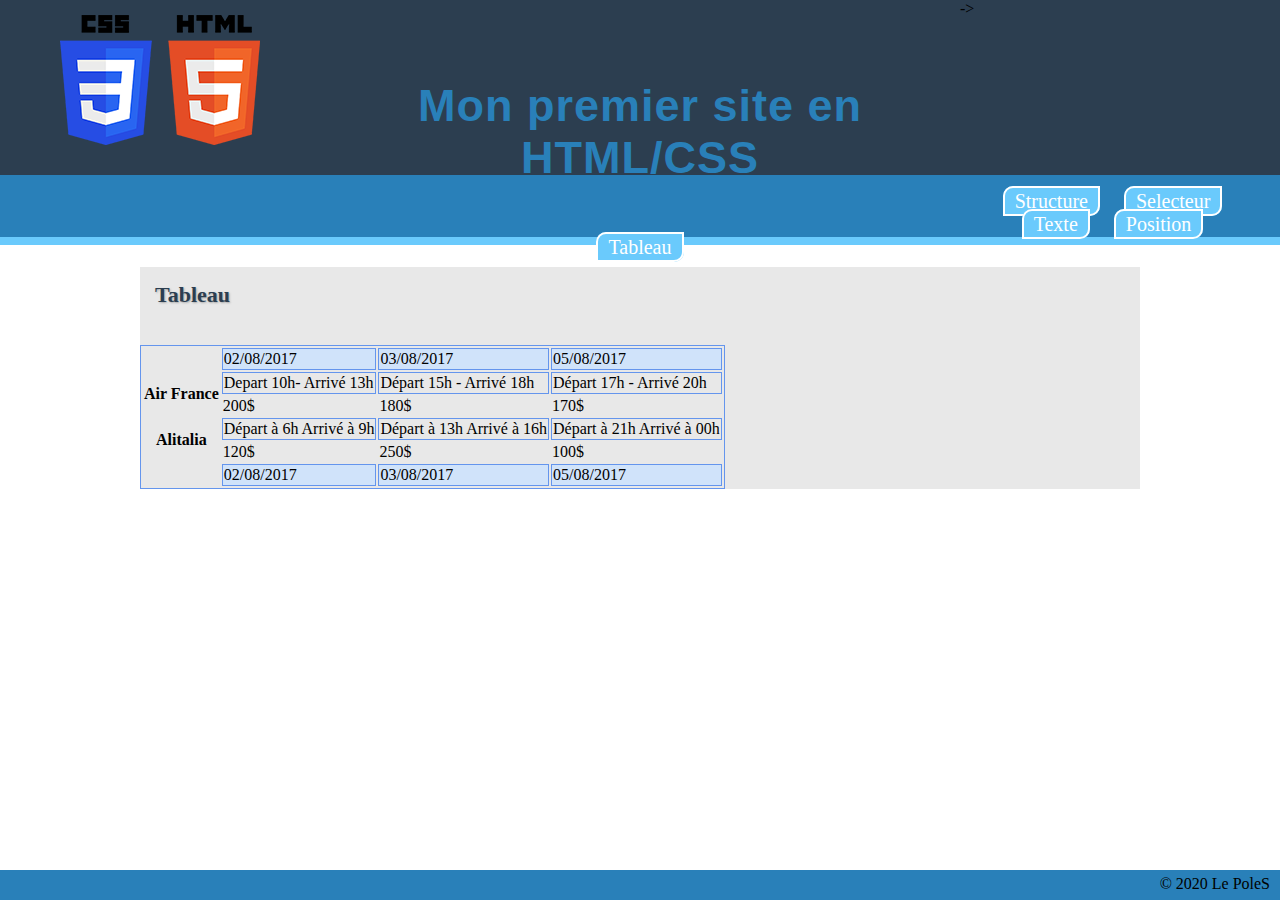
<file: siteMultipages/tableau.html>
<!DOCTYPE html>
<html lang="en">
<head>
    <meta charset="UTF-8">
    <meta name="viewport" content="width=device-width, initial-scale=1.0">
    <link rel="stylesheet" href="CSS/style.css">
    <title>Mon Tableau</title>
</head>
<body>
    <header>
        ->
        <div id="logo">
            <a href="#logo">
                <button type="button">
                    <i class="fas fa-arrow-circle-up"></i>
                </button>
            </a>
            <img src="img/logo.png" alt="logo" />
        </div>

        <div id="slogan">
            <h1>Mon premier site en HTML/CSS</h1>
        </div>

        <div id="social">
            <a href="https://www.instagram.com" target="_blank">
                <i class="fa-brands fa-instagram"></i>
            </a>
            <a href="https://www.facebook.com/" target="_blank">
                <i class="fa-brands fa-facebook"></i>
            </a>
        </div>
        <div class="clear"></div>
    </header>
    <nav>
        <div class="ancreNav"><a href="index.html">Structure</a>
         <a href="selecteur.html">Selecteur</a>
         <a href="texte.html">Texte</a>
         <a href="position.html">Position</a>
         <a href="tableau.html">Tableau</a>
        </div>
    </nav>
    <main>
        <table>
        <h3>Tableau</h3>
        <thead>
            <tr>
            <th></th>
            <td class="ciel">02/08/2017</td>
            <td class="ciel">03/08/2017</td>
            <td class="ciel">05/08/2017</td>
        </tr>
    </thead>
    <tfoot>
        <tr>
            <th></th>
            <td class="ciel">02/08/2017</td>
            <td class="ciel">03/08/2017</td>
            <td class="ciel">05/08/2017</td>
        </tr>
    </tfoot>
    <tbody>
        <tr>
            <th rowspan="2">Air France</th>
            <td class="blanc">Depart 10h- Arrivé 13h</td>
            <td class="blanc">Départ 15h - Arrivé 18h</td>
            <td class="blanc">Départ 17h - Arrivé 20h</td>
            
        </tr>
       <tr>
        <td>200$</td>
        <td>180$</td>
        <td>170$</td>
    </tr>
    <tr>

        <th rowspan="2">Alitalia</th>
        <td class="blanc">Départ à 6h Arrivé à 9h</td>
        <td class="blanc">Départ à 13h Arrivé à 16h</td>
        <td class="blanc">Départ à 21h Arrivé à 00h</td>

    </tr>
    <tr>
        <td>120$</td>
        <td>250$</td>
        <td>100$</td>
    </tr>
       
    </tbody>
   
    
    </table>
    </main>
    <footer>
        <small> &copy; 2020 Le PoleS </small>
    </footer>
</body>
</html>
</file>
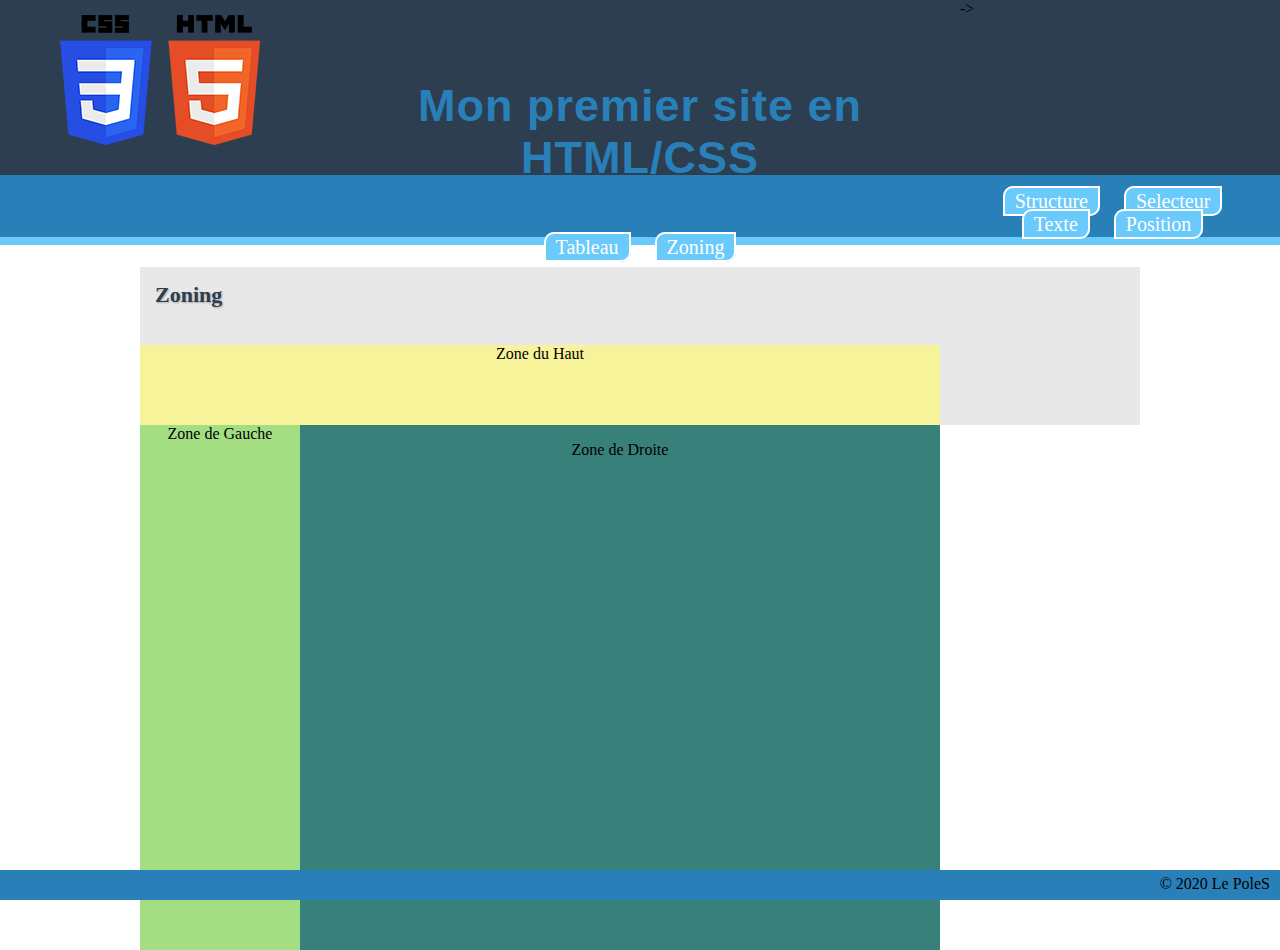
<file: siteMultipages/zoning.html>
<!DOCTYPE html>
<html lang="en">
	<head>
		<meta charset="UTF-8" />
		<meta name="viewport" content="width=device-width, initial-scale=1.0" />
		<link rel="stylesheet" href="CSS/style.css" />
		<title>Document</title>
	</head>
	<body>
		<header>
			->
			<div id="logo">
				<a href="#logo">
					<button type="button">
						<i class="fas fa-arrow-circle-up"></i>
					</button>
				</a>
				<img src="img/logo.png" alt="logo" />
			</div>

			<div id="slogan">
				<h1>Mon premier site en HTML/CSS</h1>
			</div>

			<div id="social">
				<a href="https://www.instagram.com" target="_blank">
					<i class="fa-brands fa-instagram"></i>
				</a>
				<a href="https://www.facebook.com/" target="_blank">
					<i class="fa-brands fa-facebook"></i>
				</a>
			</div>
			<div class="clear"></div>
		</header>
		<nav>
			<div class="ancreNav">
				<a href="index.html">Structure</a>
				<a href="selecteur.html">Selecteur</a>
				<a href="texte.html">Texte</a>
				<a href="position.html">Position</a>
				<a href="tableau.html">Tableau</a>
				<a href="zoning.html">Zoning</a>
			</div>
		</nav>
		<main>
			<h3>Zoning</h3>
			<div id="Haut">
				<p>Zone du Haut</p>
			</div>
			<aside>
				<div id="Gauche">
					<p>Zone de Gauche</p>
				</div>
			</aside>

            <div id="Droite">
                <p>Zone de Droite</p>
            </div>
		</main>
		<footer>
			<small> &copy; 2020 Le PoleS </small>
		</footer>
	</body>
</html>
</file>
<file: siteMultipages/CSS/style.css>
* {
	box-sizing: border-box;
}
html,
body,
div,
small,
footer {
	margin: 0;
	padding: 0;
	border: 0;
	font-size: 100%;
	font: inherit;
	vertical-align: baseline;
}
header {
	background: #2c3e50;
	height: 175px;
}
h1 {
	color: #2980b9;
	font-size: 45px;
	text-align: center;
	letter-spacing: 1px;
	font-family: "Anton", sans-serif;
}
h2 {
	font-size: 35px;
	color: #2c3e50;
	padding: 20px;
	font-weight: bold;
	text-shadow: 1px 1px 2px #aaa;
}
h3 {
	font-size: 22px;
	color: #2c3e50;
	padding: 15px;
	text-shadow: 1px 1px 2px #aaa;
}
#logo {
	float: left;
	width: 25%;
	padding: 15px;
	text-align: center;
}
#slogan {
	float: left;
	width: 50%;
	padding-top: 50px;
}
#social {
	float: left;
	width: 25%;
}
#social i {
	font-size: 30px;
	text-align: right;
	padding: 15px 30px 0 0;
	display: block;
}
header a {
	color: #2980b9;
	text-decoration: none;
}
button {
	position: fixed;
	bottom: 40px;
	right: 20px;
	border: none;
	background: transparent;
	font-size: 350%;
	color: #2d5c7f;
	cursor: pointer;
}
nav {
	background: #2980b9;
	height: 70px;
	border-bottom: 8px solid #6acafc;
	text-align: center;
	padding: 15px;
}
nav a {
	margin: 10px;
	padding: 2px 10px;
	border-radius: 10px 0px;
	border: 2px solid white;
	background: #6acafc;
	color: #fff;
	text-decoration: none;
	font-size: 20px;
	font-family: oswald;
	transition: 0.5s;
}
nav a:hover {
	background: #a6d6c3;
	color: white;
}
footer {
	background: #2980b9;
	height: 30px;
	text-align: right;
	padding: 5px 10px;
	position: fixed;
	bottom: 0;
	width: 100%;
}
main {
	background: rgba(178, 178, 178, 0.3);
	width: 1000px;
	margin: 0 auto;
}
section {
	margin-top: 50px;
	padding: 20px;
}
blockquote {
	font-style: italic;
	font-size: 120%;
}
strong {
	font-weight: bold;
}
.clear {
	clear: both;
}
.select p {
	color: red;
}
.select p:first-of-type,
.select p:last-of-type {
	color: pink;
}
.select p:nth-of-type(5),
.select p:nth-of-type(6) {
	color: black;
}
.select div:not(.zoneB) {
	font-weight: bold;
}
.select .zoneA {
	color: #f56f56;
}
.select .zoneB {
	color: #996633;
}
.select .zoneB .couleurBleu {
	color: blue;
	font-size: 16px;
}
.select #zoneC {
	color: #98f32f;
}
.select #zoneD span {
	color: #32ff32;
	font-size: 30px;
	font-style: italic;
}
.imageFond {
	background: #000 url(../img/fond.jpg) no-repeat;
	background-size: cover;
}
.imageFond p {
	width: 75%;
	margin: 100px auto 200px auto;
	background: rgba(255, 255, 255, 0.6);
	padding: 20px;
	font-size: 120%;
	border-radius: 10px;
}
figure {
	margin: auto;
	width: 250px;
	display: block;
	background-color: rgba(0, 0, 0, 0.678);
}
figcaption {
	color: white;
	text-align: center;
	padding: 2px;
	font-style: oblique;
}
.rotationImg {
	text-align: center;
}
.image {
	margin: 20px;
	border: 5px solid #eee;
	/*rgba sera utiliser dans ce cas pour cree une ombre à mon image*/
	box-shadow: 4px 4px 4px rgba(0, 0, 0, 0.2);
	transition: 1s;
}
.image:hover {
	transform: rotate(-7deg);
	border: 15px solid #eee;
}
.rotation360:hover {
	transform: rotate(-360deg);
}
.centre {
	border: 1px solid black;
	width: 505px;
	height: 125px;
	background-color: #33cccc;
}
.jaune {
	width: 100px;
	height: 100px;
	background-color: yellow;
	position: absolute;
	left: 45px;
}
.absolute {
	position: absolute;
	top: 24%;
}
.cent {
	width: 100%;
	padding: 20px;
	font-size: 22px;
	
}

.ciel{
	
	border: 1px solid #6495ED;
	background-color: #D0E3FA;
	border-collapse: collapse;
}
td{
	
	
}
.blanc{
	border: 1px solid #6495ED;
}
table{
	border: 1px solid #6495ED;
}
#Haut{
	width: 800px;
	height: 80px;
	background-color: #F7F39A;
	
	text-align: center;
}

#Gauche{
	background-color: #A3DE83;
	height: 525px;
	width: 160px;
	text-align: center;
	float: left;
	
	
	
}
#Gauche p{
	margin: 0px;
}
#Droite{
	background-color: #38817A;
	width: 640px;
	height: 525px;
	text-align: center;
    float: left;
}
</file>
